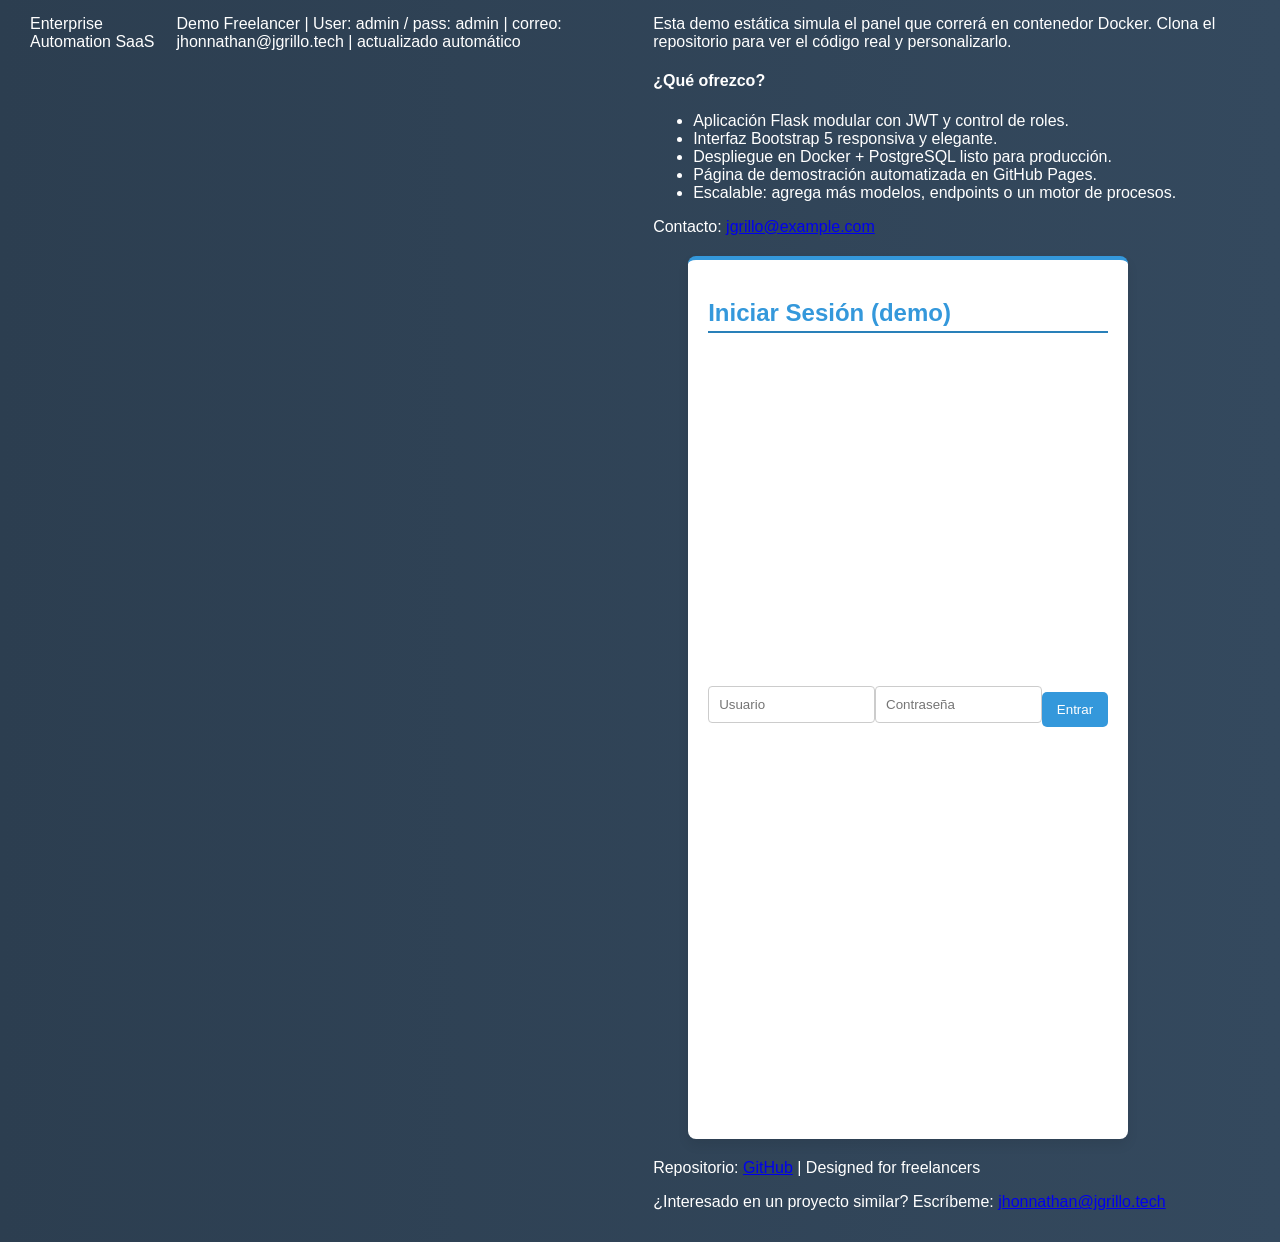
<file: index.html>
<!DOCTYPE html>
<html lang="es">
<head>
    <meta charset="UTF-8">
    <meta name="viewport" content="width=device-width, initial-scale=1">
    <title>Enterprise Automation SaaS Demo</title>
    <link rel="icon" href="favicon.ico">
    <link rel="stylesheet" href="style.css">
</head>
<body>
    <nav class="navbar navbar-dark bg-dark">
        <span class="navbar-brand mb-0 h1">Enterprise Automation SaaS</span>
        <span class="navbar-text text-white ms-auto">Demo Freelancer | User: admin / pass: admin | correo: jhonnathan@jgrillo.tech | actualizado automático</span>

    <div class="container py-4">
        <div class="alert alert-info text-center">
            Esta demo estática simula el panel que correrá en contenedor Docker.
            Clona el repositorio para ver el código real y personalizarlo.
        </div>
    <div class="my-4 p-3 bg-light rounded">
        <h4>¿Qué ofrezco?</h4>
        <ul>
            <li>Aplicación Flask modular con JWT y control de roles.</li>
            <li>Interfaz Bootstrap 5 responsiva y elegante.</li>
            <li>Despliegue en Docker + PostgreSQL listo para producción.</li>
            <li>Página de demostración automatizada en GitHub Pages.</li>
            <li>Escalable: agrega más modelos, endpoints o un motor de procesos.</li>
        </ul>
        <p class="mb-0">Contacto: <a href="mailto:jgrillo@example.com">jgrillo@example.com</a></p>
    </div>
    <div id="loginScreen" class="container py-4">
        <div class="card mx-auto" style="max-width:400px;">
            <h2 class="text-center">Iniciar Sesión (demo)</h2>
            <form id="loginForm" onsubmit="login(event)">
                <input class="form-control" type="text" id="username" placeholder="Usuario" autocomplete="username" required>
                <input class="form-control" type="password" id="password" placeholder="Contraseña" autocomplete="current-password" required>
                <button class="btn btn-primary w-100 mt-2" type="submit">Entrar</button>
            </form>
            <p class="text-muted small mt-2">Prueba con <strong>admin/admin</strong></p>
        </div>
    </div>

    <div id="dashboardScreen" class="container py-4" style="display:none;">
        <div id="welcomeBanner" class="mb-4 bg-white p-4 rounded shadow-sm">
            <h1 class="display-6 text-dark">Panel de control</h1>
            <p class="lead mb-0">Gestiona procesos, usuarios y revisa auditoría desde aquí.</p>
        </div>
        <div class="row mb-4 justify-content-center">
            <div class="col-12 col-md-4">
                <div class="card p-3 text-center">
                    <h5>Total procesos <span id="processCount" class="badge bg-primary">3</span></h5>
                </div>
            </div>
            <div class="col-12 col-md-4">
                <div class="card p-3 text-center">
                    <h5>Usuarios <span id="userCount" class="badge bg-secondary">1</span></h5>
                </div>
            </div>
            <div class="col-12 col-md-4">
                <div class="card p-3 text-center">
                    <h5>Entradas auditoría <span id="logCount" class="badge bg-secondary">2</span></h5>
                </div>
            </div>
        </div>
        <div class="row gy-4 justify-content-center">
            <div class="col-12 col-md-6 col-lg-5">
                <div class="card">
                    <h2>Crear Proceso</h2>
                    <form onsubmit="event.preventDefault()">
                        <input class="form-control" type="text" placeholder="Título">
                        <textarea class="form-control" placeholder="Descripción"></textarea>
                        <button class="btn btn-primary mt-2" type="button">Crear</button>
                    </form>
                </div>
            </div>
            <div class="col-12 col-md-6 col-lg-5">
                <div class="card">
                    <h2>Procesos</h2>
                    <ul id="processList" class="list-group">
                        <li class="list-group-item d-flex justify-content-between align-items-center">Proceso A<span class="badge bg-secondary rounded-pill">Activo</span></li>
                        <li class="list-group-item d-flex justify-content-between align-items-center">Proceso B<span class="badge bg-secondary rounded-pill">En curso</span></li>
                    </ul>
                </div>
            </div>
            <div class="col-12 col-md-6 col-lg-5">
                <div class="card" id="userCard">
                    <h2>Usuarios (admin)</h2>
                    <form onsubmit="event.preventDefault()">
                        <input class="form-control" type="text" placeholder="Usuario">
                        <input class="form-control" type="password" placeholder="Contraseña">
                        <select class="form-select">
                            <option>usuario</option>
                            <option>admin</option>
                        </select>
                        <button class="btn btn-primary" type="button">Crear usuario</button>
                    </form>
                    <ul class="list-group mt-2">
                        <li class="list-group-item">admin (admin)</li>
                    </ul>
                </div>
            </div>
            <div class="col-12 col-md-6 col-lg-5">
                <div class="card" id="logsCard">
                    <h2>Registro de Auditoría</h2>
                    <ul class="list-group">
                        <li class="list-group-item">admin: inicio de sesión</li>
                        <li class="list-group-item">admin: creó proceso</li>
                    </ul>
                </div>
            </div>
        </div>
        <div class="mt-4">
            <button class="btn btn-outline-danger" onclick="logout()">Cerrar sesión</button>
        </div>
    </div>

    <script src="app.js"></script>
    <!-- demo published at GitHub Pages -->
    <footer class="text-center mt-5 mb-3">
        <p class="small">Repositorio: <a href="https://github.com/jgrillo18/enterprise-process-automation-saas" target="_blank">GitHub</a> | Designed for freelancers</p>
        <p class="small">¿Interesado en un proyecto similar? Escríbeme: <a href="mailto:jhonnathan@jgrillo.tech">jhonnathan@jgrillo.tech</a></p>
    </footer>
</body>
</html>
</file>
<file: style.css>
/* enterprise palette */
:root {
    --primary: #3498db;
    --accent: #2980b9;
    --secondary: #2c3e50;
    --bg: #f4f6f9;
    --card-bg: #ffffff;
}

body {
    font-family: 'Segoe UI', Tahoma, Geneva, Verdana, sans-serif;
    margin: 0;
    background: var(--bg);
}

.navbar {
    background: linear-gradient(90deg, var(--secondary) 0%, #34495e 100%) !important;
    color: white;
    padding: 15px 30px;
    display: flex;
    justify-content: space-between;
}

/* ensure brand/link always white (no purple visited) */
.navbar .navbar-brand,
.navbar .navbar-nav .nav-link {
    color: white !important;
}
.navbar .navbar-brand:hover,
.navbar .navbar-nav .nav-link:hover {
    color: #ddd !important;
}

/* cards with colored top border */
.card {
    background: var(--card-bg);
    padding: 20px;
    border-radius: 8px;
    margin: 20px;
    box-shadow: 0 6px 12px rgba(0,0,0,0.08);
    border-top: 4px solid var(--primary);
    transition: transform 0.2s;
}
.card:hover {
    transform: translateY(-3px);
}
.card h2 {
    margin-bottom: 1rem;
    color: var(--primary);
    border-bottom: 2px solid var(--accent);
    padding-bottom: 0.25rem;
}

.dashboard {
    /* bootstrap handles layout */
}

/* central container with responsive max-width */
.container {
    max-width: 960px;
    margin-left: auto;
    margin-right: auto;
    padding-left: 15px;
    padding-right: 15px;
}

/* sticky navbar */
.navbar {
    position: sticky;
    top: 0;
    z-index: 1000;
}

input, textarea {
    width: 100%;
    padding: 10px;
    margin-bottom: 10px;
    border: 1px solid #ccc;
    border-radius: 4px;
}

button, .btn-primary {
    background: var(--primary) !important;
    color: white;
    border: none;
    padding: 10px 15px;
    cursor: pointer;
    border-radius: 5px;
}

button:hover, .btn-primary:hover {
    background: var(--accent) !important;
}

/* login form centering */
#loginForm {
    display: flex;
    justify-content: center;
    align-items: center;
    min-height: 80vh;
}

#loginForm .card {
    max-width: 400px;
    width: 100%;
}

/* badges */
.badge {
    font-size: 0.9rem;
}

/* welcome banner style */
.alert-success {
    background: var(--primary) !important;
    border-color: var(--primary) !important;
}

.navbar-text {
    font-weight: 500;
    margin-left: 20px;
}
</file>
